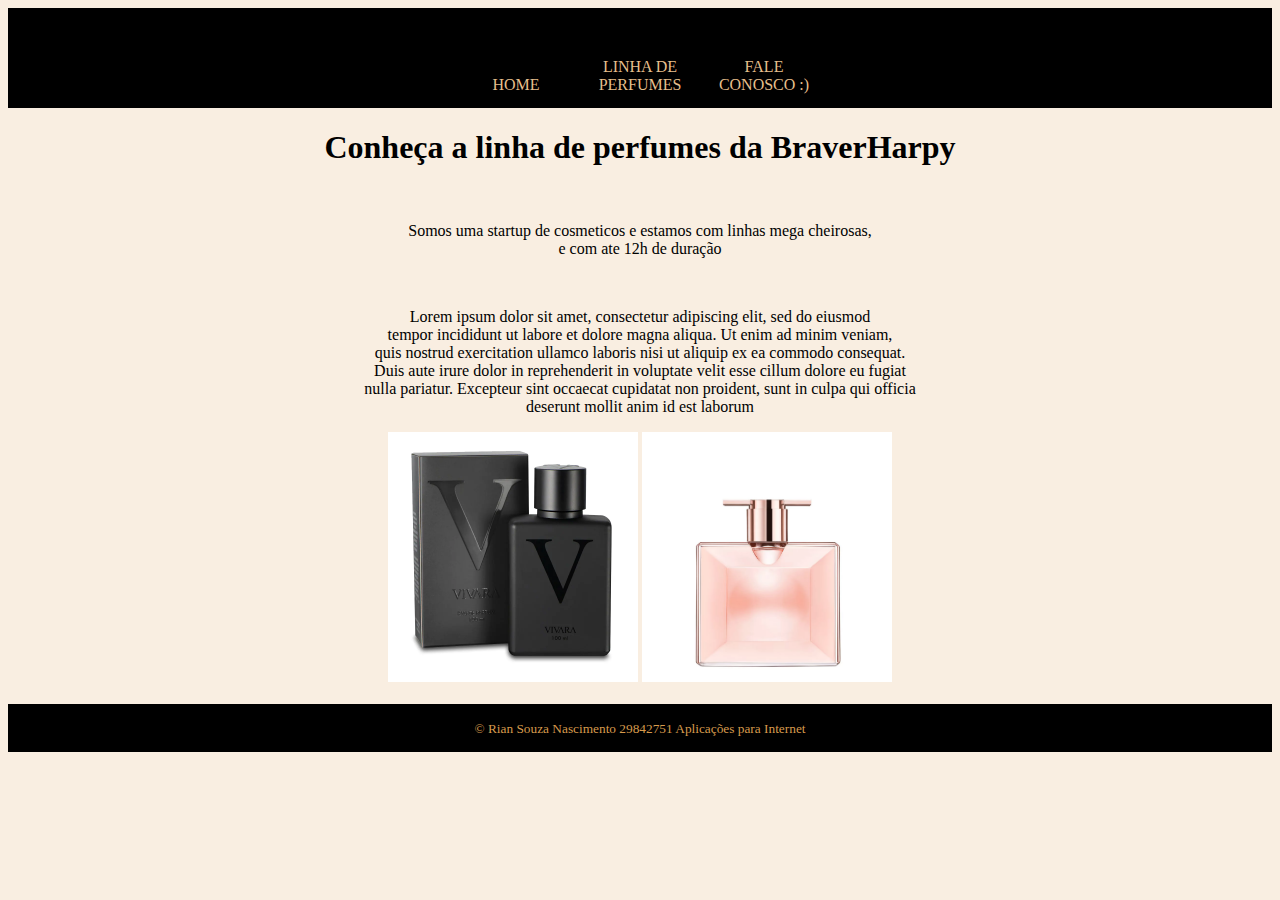
<file: index.html>
<!DOCTYPE html>
<html lang="en">

<head>
    <meta charset="UTF-8">
    <meta http-equiv="X-UA-Compatible" content="IE=edge">
    <meta name="viewport" content="width=device-width, initial-scale=1.0">
    <title>Index</title>
    <link rel="stylesheet" type="text/css" href="estilos.css" />
</head>

<body>
    <header>
        <section class="header1">
            <nav>
                <a href="index.html" class="selectedMenu">HOME</a>
                <a href="perfume.html">LINHA DE PERFUMES</a>
                <a href="formulario.html">FALE CONOSCO :) </a>
            </nav>
        </section>
    </header>
    <div class="container">
        <div>
            
                <h1>Conheça a linha de perfumes da BraverHarpy</h1><br>
                <p>Somos uma startup de cosmeticos e estamos com linhas mega cheirosas,<br>
                    e com ate 12h de duração </p>
        </div>
        <br>
        <div class="row">
            
                <p>Lorem ipsum dolor sit amet, consectetur adipiscing elit, sed do eiusmod <br>
                    tempor incididunt ut labore et dolore magna aliqua. Ut enim ad minim veniam, <br>
                    </btr>quis nostrud exercitation ullamco laboris nisi ut aliquip ex ea commodo consequat.<br>
                    Duis aute irure dolor in reprehenderit in voluptate velit esse cillum dolore eu fugiat<br>
                    nulla pariatur. Excepteur sint occaecat cupidatat non proident, sunt in culpa qui officia <br>
                    deserunt mollit anim id est laborum</p>
       
        </div>
    </div>


    
        <div class="row">
           
                <img src="../imagens/img1.webp" width="250px" height="250px">
                <img src="../imagens/img2.webp" width="250px" height="250px">
            
        </div>
    
    <br>
    <footer>
        <small>&copy; Rian Souza Nascimento 29842751 Aplicações para Internet </small>
    </footer>

</body>

</html>
</file>
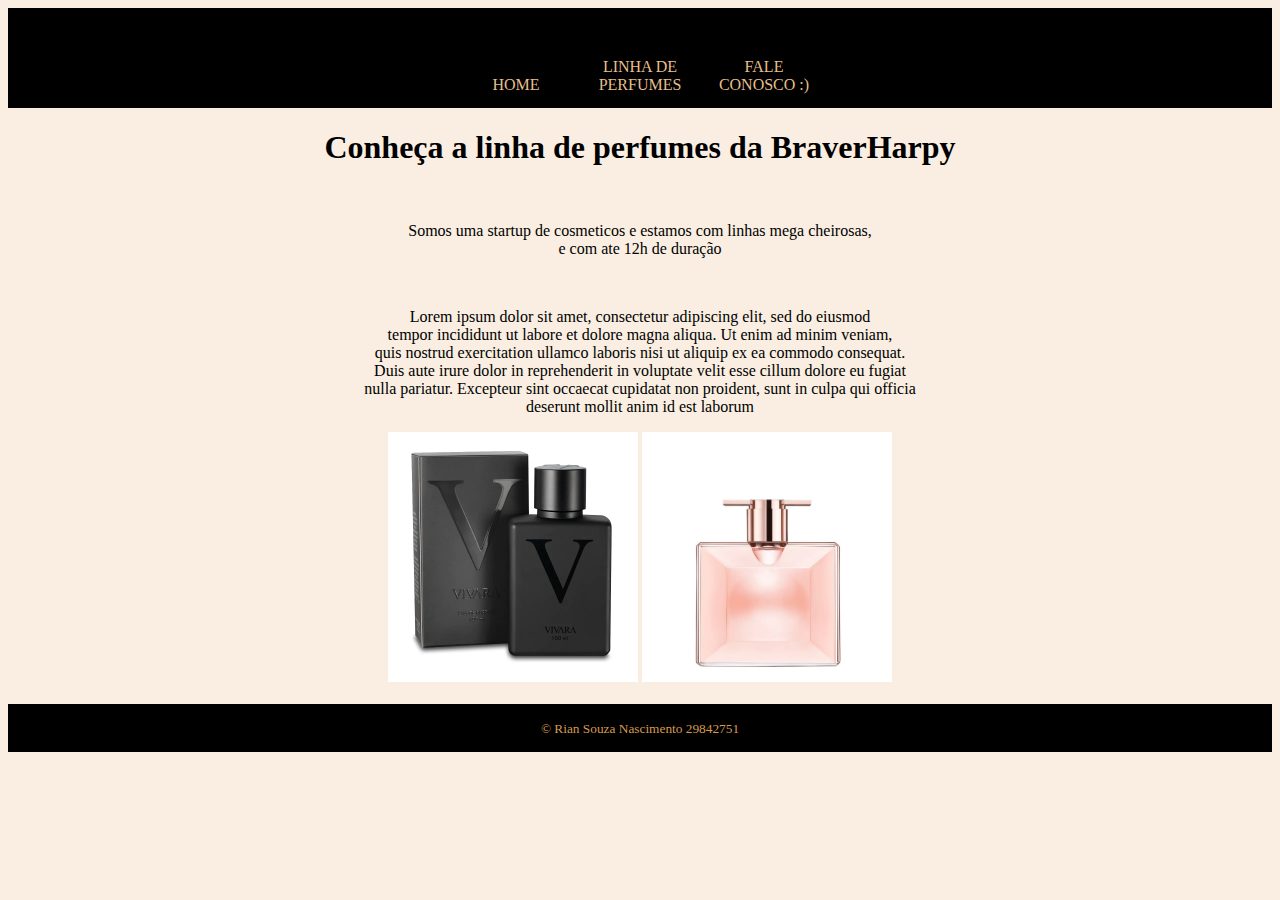
<file: ponto extra/html e css/index.html>
<!DOCTYPE html>
<html lang="en">

<head>
    <meta charset="UTF-8">
    <meta http-equiv="X-UA-Compatible" content="IE=edge">
    <meta name="viewport" content="width=device-width, initial-scale=1.0">
    <title>Index</title>
    <link rel="stylesheet" type="text/css" href="estilos.css" />
</head>

<body>
    <header>
        <section class="header1">
            <nav>
                <a href="index.html" class="selectedMenu">HOME</a>
                <a href="perfume.html">LINHA DE PERFUMES</a>
                <a href="formulario.html">FALE CONOSCO :) </a>
            </nav>
        </section>
    </header>
    <container-fluid class="container">
        <div class="row">
            <div class="col-lg-12">
                <h1>Conheça a linha de perfumes da BraverHarpy</h1><br>
                <p>Somos uma startup de cosmeticos e estamos com linhas mega cheirosas,<br>
                    e com ate 12h de duração </p>
            </div>
        </div>
        <br>
        <div class="row">
            <div class="col-lg-12">
                <p>Lorem ipsum dolor sit amet, consectetur adipiscing elit, sed do eiusmod <br>
                    tempor incididunt ut labore et dolore magna aliqua. Ut enim ad minim veniam, <br>
                    </btr>quis nostrud exercitation ullamco laboris nisi ut aliquip ex ea commodo consequat.<br>
                    Duis aute irure dolor in reprehenderit in voluptate velit esse cillum dolore eu fugiat<br>
                    nulla pariatur. Excepteur sint occaecat cupidatat non proident, sunt in culpa qui officia <br>
                    deserunt mollit anim id est laborum</p>
            </div>
        </div>
    </container-fluid>


    <container>
        <div class="row">
            <div class="col-lg-12 img">
                <img src="../imagens/img1.webp" width="250px" height="250px">
                <img src="../imagens/img2.webp" width="250px" height="250px">
            </div>
        </div>
    </container>
    <br>
    <footer>
        <small>&copy; Rian Souza Nascimento 29842751 </small>
    </footer>

</body>

</html>
</file>
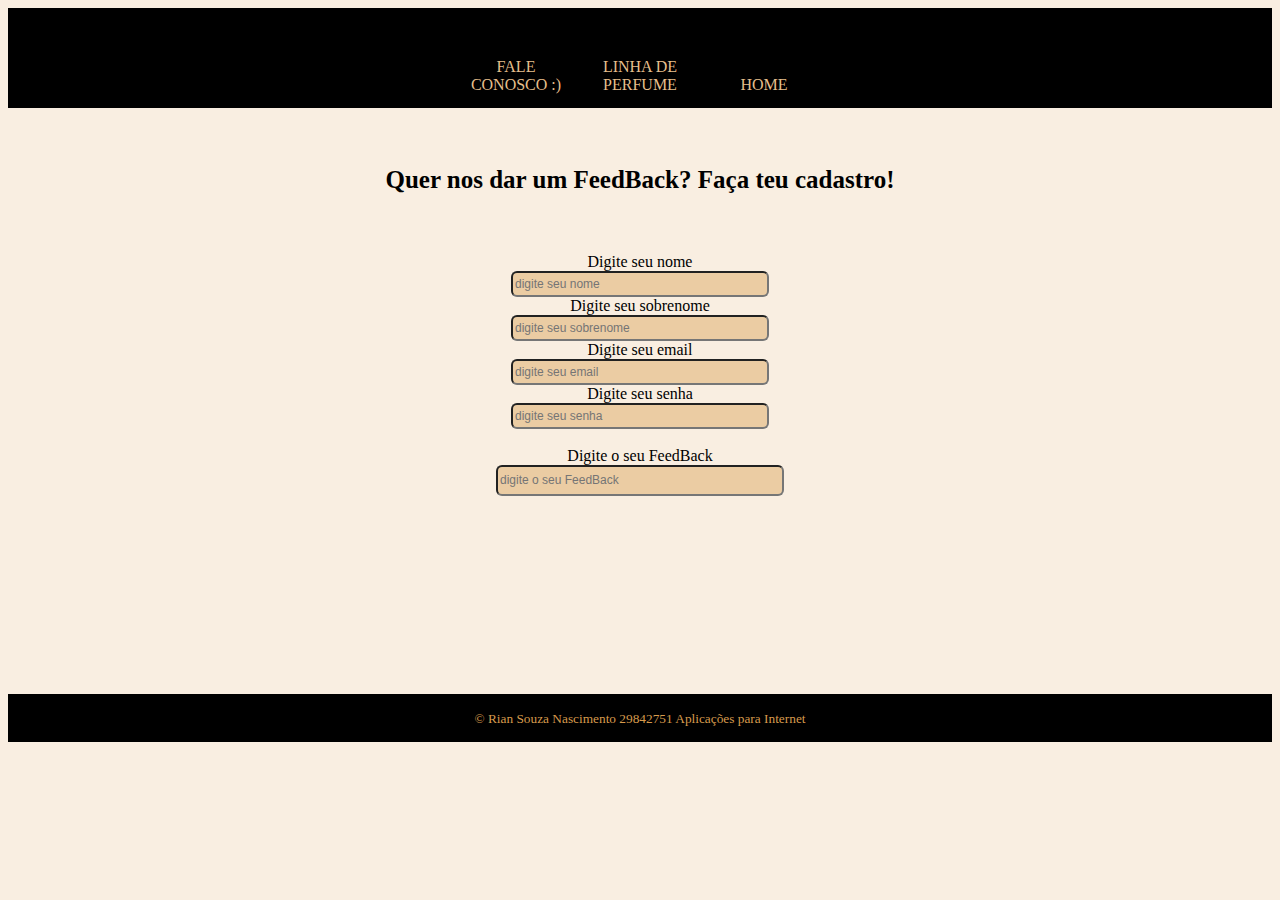
<file: formulario.html>
<!DOCTYPE html>
<html lang="en">
<head>
    <meta charset="UTF-8">
    <meta http-equiv="X-UA-Compatible" content="IE=edge">
    <meta name="viewport" content="width=device-width, initial-scale=1.0">
    <title>Formulario</title>
    <link rel="stylesheet" type="text/css" href="estilos.css" />

</head>
<body>
    <header>
        <section class="header1">
            <nav>
                <a href="formulario.html">FALE CONOSCO :) </a>
                <a href="perfume.html">LINHA DE PERFUME</a>
                <a href="index.html" class="selectedMenu">HOME</a>
            </nav>
        </section>
    </header>

<section class="sec">
    <article>
        <h6>Quer nos dar um FeedBack? Faça teu cadastro!</h6>
        <form>
            <label>Digite seu nome</label><br>
            <input type="text" placeholder="digite seu nome"><Br>
                <label>Digite seu sobrenome</label><br>
            <input type="text" placeholder="digite seu sobrenome"><br>
            <label>Digite seu email</label><br>
            <input type="email" placeholder="digite seu email"><br>
            <label>Digite seu senha</label><br>
            <input type="password" placeholder="digite seu senha"><br><br>
            <label>Digite o seu FeedBack</label><br>
            <input type="longtext" placeholder="digite o seu FeedBack" maxlength="300" class="feed"><br>
        </form>
    </article>
</section>
<br>
<br>
<br>
<br>
<br>
<br>
<br>
<br>
<br>
<br>
<br>

<footer>
    <small>&copy; Rian Souza Nascimento 29842751 Aplicações para Internet </small>
</footer>
</body>
</html>
</file>
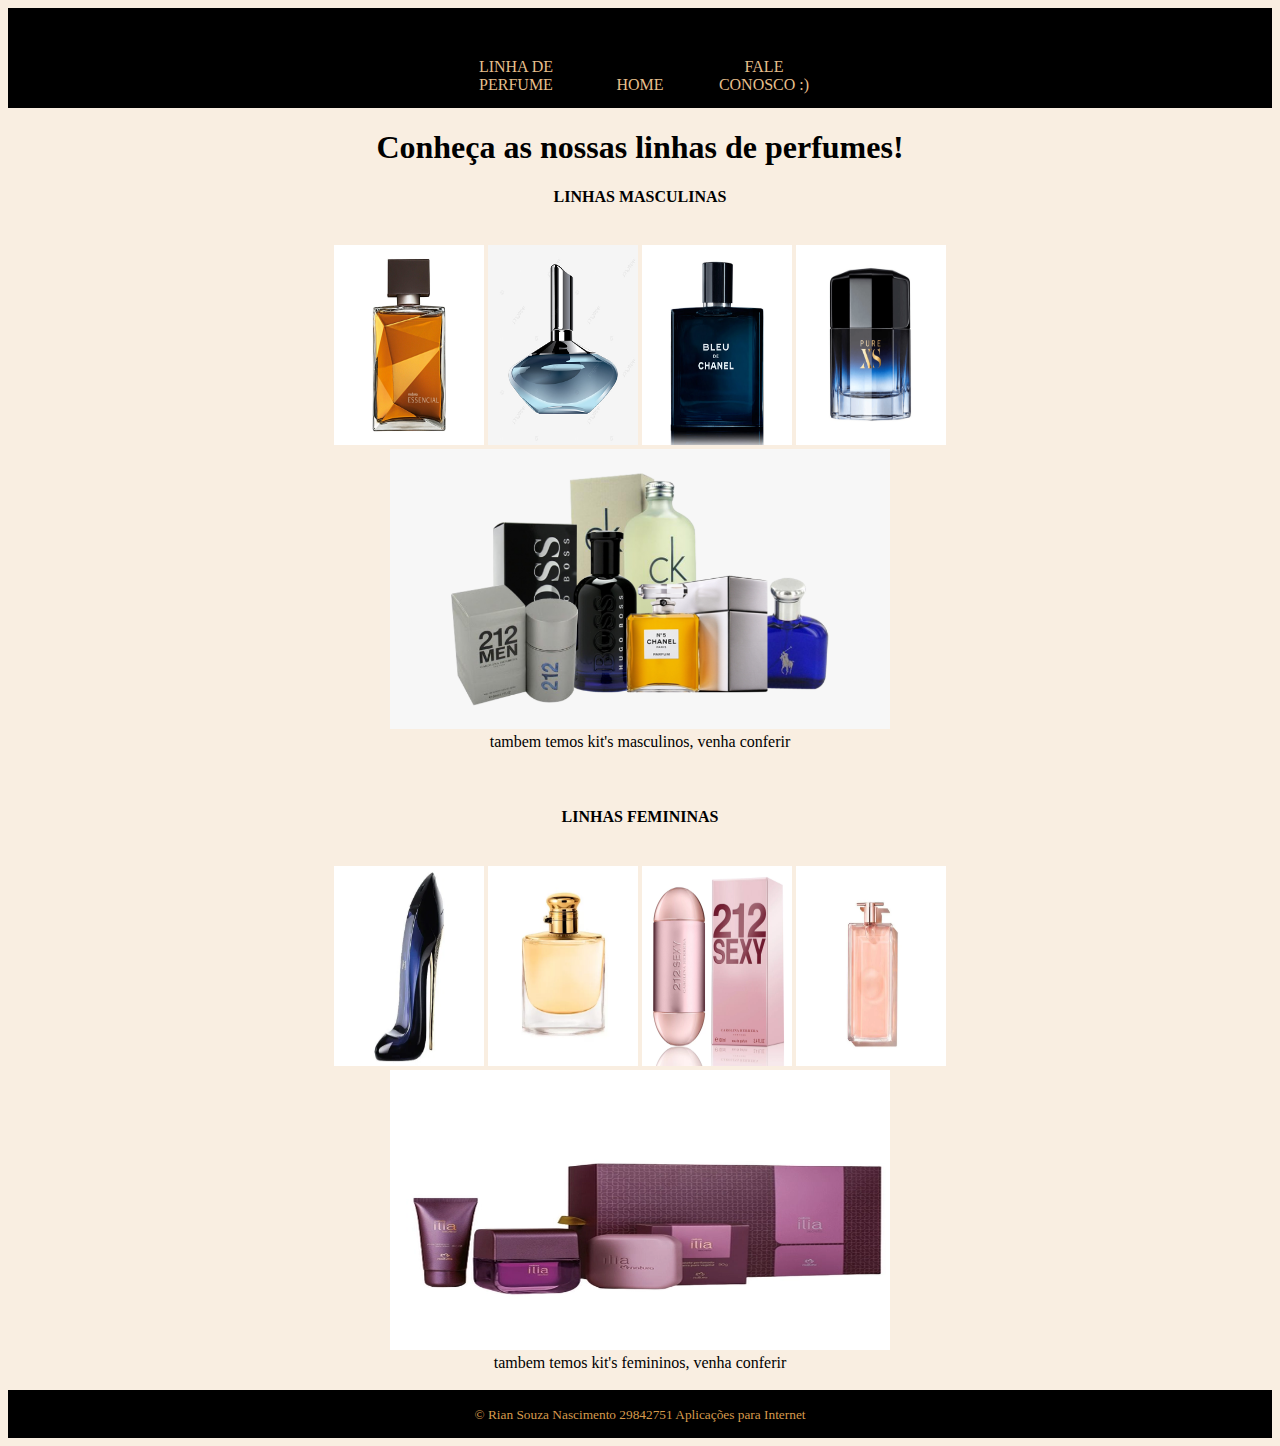
<file: perfume.html>
<!DOCTYPE html>
<html lang="en">

<head>
    <meta charset="UTF-8">
    <meta http-equiv="X-UA-Compatible" content="IE=edge">
    <meta name="viewport" content="width=device-width, initial-scale=1.0">
    <title>Perfume</title>
    <link rel="stylesheet" type="text/css" href="estilos.css" />

</head>

<body>
    <header>
        <section class="header1" >
            <nav>
                <a href="perfume.html" class="a1">LINHA DE PERFUME</a>
                <a href="index.html" class="a2">HOME</a>
                <a href="formulario.html" class="a3">FALE CONOSCO :) </a>
            </nav>
        </section>
    </header>
    <div class="container">
        <div class="row">
                <h1>Conheça as nossas linhas de perfumes!</h1>
        </div>

        <div class="row">
                <h4>LINHAS MASCULINAS</h4>
        </div>

<br>
       
            <div class="row">
               
                    <img src="../imagens/ma1.jpg" width="150px" height="200px">
                    <img src="../imagens/ma2.jpg" width="150px" height="200px">
                    <img src="../imagens/ma3.png" width="150px" height="200px">
                    <img src="../imagens/ma4.png" width="150px" height="200px">
                <br>
              
                    <img src="../imagens/kitma.png" width="500px" height="280px">
                    <figcaption class="figca">tambem temos kit's masculinos, venha conferir</figcaption>
              
            </div>
       
        <br><Br>
            <div class="row">
               
                    <h4>LINHAS FEMININAS</h4>
            
            </div>
            <br>
            <div class="row">
                
                    <img src="../imagens/fe1.webp" width="150px" height="200px">
                    <img src="../imagens/fe2.webp" width="150px" height="200px">
                    <img src="../imagens/fe3.webp" width="150px" height="200px">
                    <img src="../imagens/fe4.webp" width="150px" height="200px">
                </div>
               
                    <img src="../imagens/kitfe.webp" width="500px" height="280px">
                    <figcaption class="figca">tambem temos kit's femininos, venha conferir</figcaption>
          
            </div>
       

    </div>


    <Br>
    <footer>
        <small>&copy; Rian Souza Nascimento 29842751 Aplicações para Internet </small>
    </footer>

</body>

</html>
</file>
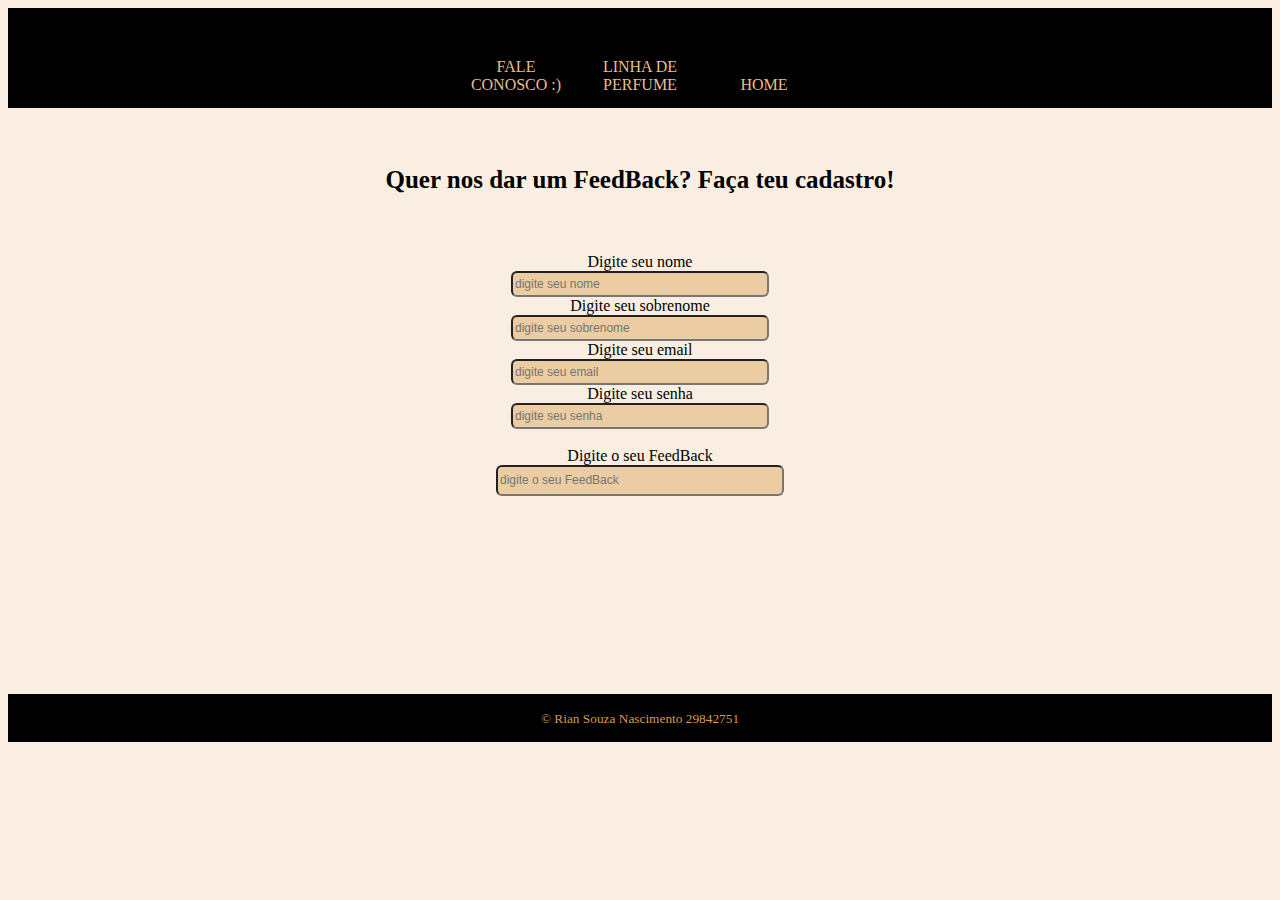
<file: ponto extra/html e css/formulario.html>
<!DOCTYPE html>
<html lang="en">
<head>
    <meta charset="UTF-8">
    <meta http-equiv="X-UA-Compatible" content="IE=edge">
    <meta name="viewport" content="width=device-width, initial-scale=1.0">
    <title>Formulario</title>
    <link rel="stylesheet" type="text/css" href="estilos.css" />

</head>
<body>
    <header>
        <section class="header1">
            <nav>
                <a href="formulario.html">FALE CONOSCO :) </a>
                <a href="perfume.html">LINHA DE PERFUME</a>
                <a href="index.html" class="selectedMenu">HOME</a>
            </nav>
        </section>
    </header>

<section class="sec">
    <article>
        <h6>Quer nos dar um FeedBack? Faça teu cadastro!</h6>
        <form>
            <label>Digite seu nome</label><br>
            <input type="text" placeholder="digite seu nome"><Br>
                <label>Digite seu sobrenome</label><br>
            <input type="text" placeholder="digite seu sobrenome"><br>
            <label>Digite seu email</label><br>
            <input type="email" placeholder="digite seu email"><br>
            <label>Digite seu senha</label><br>
            <input type="password" placeholder="digite seu senha"><br><br>
            <label>Digite o seu FeedBack</label><br>
            <input type="longtext" placeholder="digite o seu FeedBack" maxlength="300" class="feed"><br>
        </form>
    </article>
</section>
<br>
<br>
<br>
<br>
<br>
<br>
<br>
<br>
<br>
<br>
<br>

<footer>
    <small>&copy; Rian Souza Nascimento 29842751 </small>
</footer>
</body>
</html>
</file>
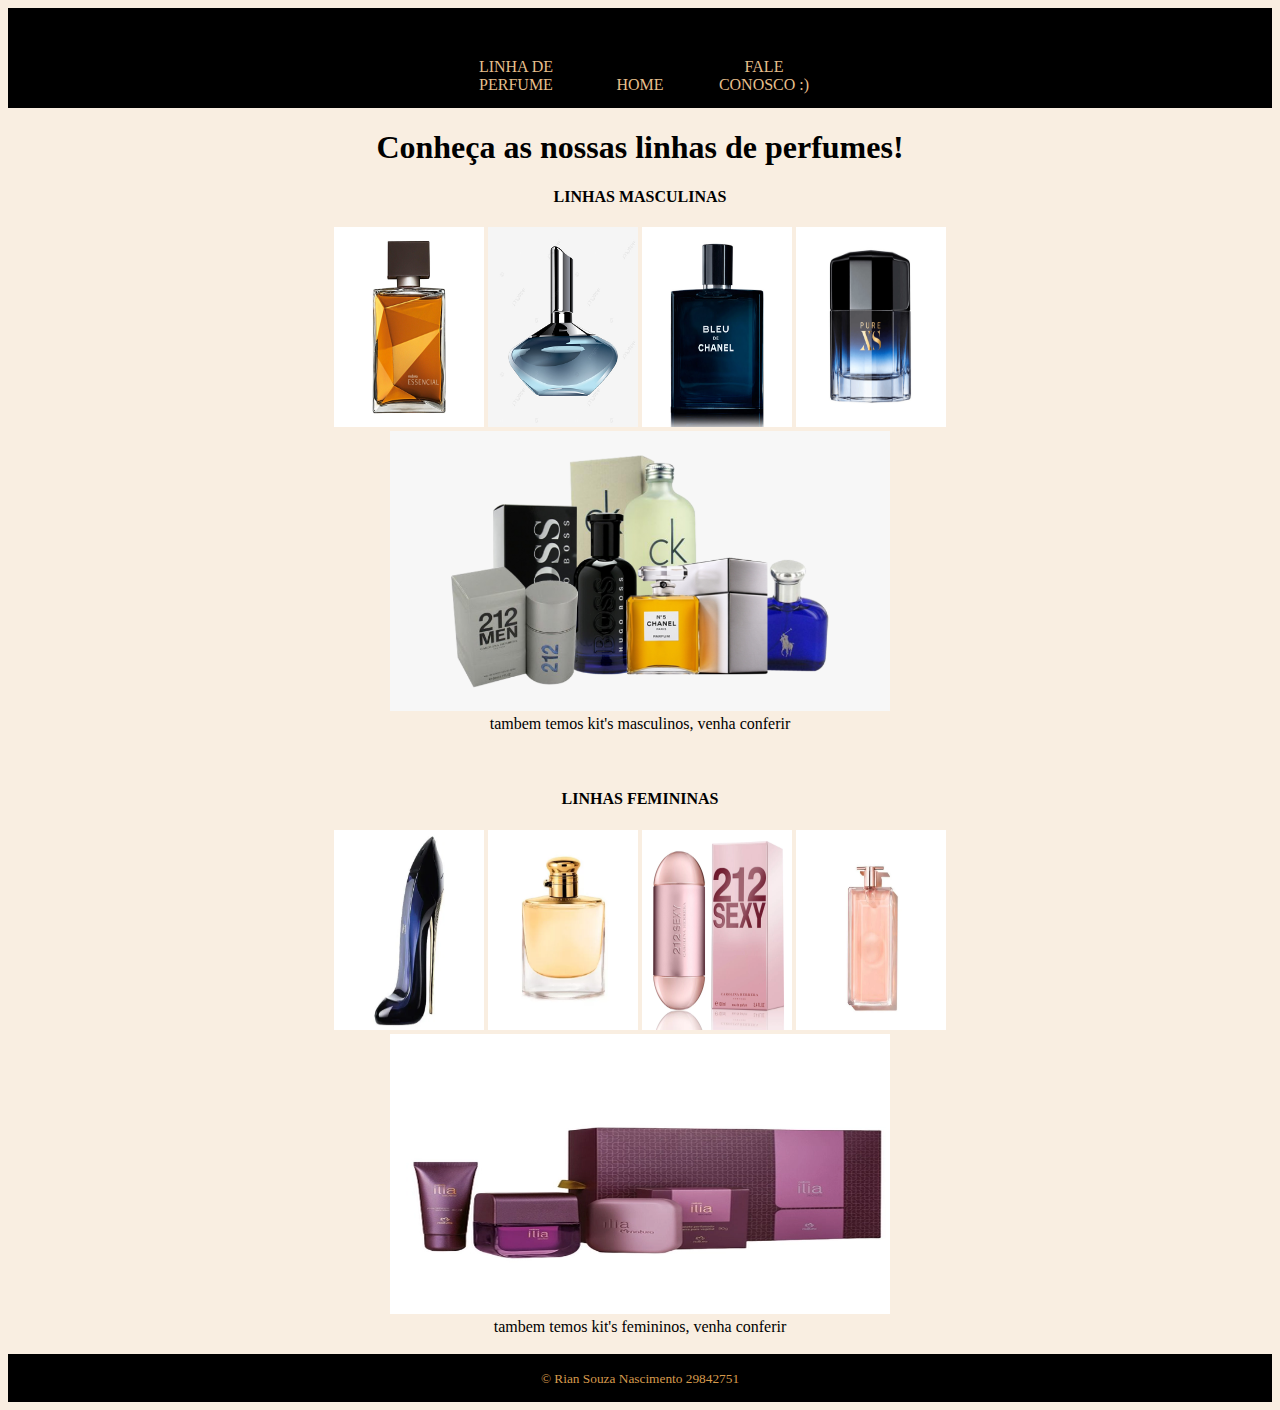
<file: ponto extra/html e css/perfume.html>
<!DOCTYPE html>
<html lang="en">

<head>
    <meta charset="UTF-8">
    <meta http-equiv="X-UA-Compatible" content="IE=edge">
    <meta name="viewport" content="width=device-width, initial-scale=1.0">
    <title>Perfume</title>
    <link rel="stylesheet" type="text/css" href="estilos.css" />

</head>

<body>
    <header>
        <section class="header1" >
            <nav>
                <a href="perfume.html" class="a1">LINHA DE PERFUME</a>
                <a href="index.html" class="a2">HOME</a>
                <a href="formulario.html" class="a3">FALE CONOSCO :) </a>
            </nav>
        </section>
    </header>
    <container-fluid class="container">
        <div class="row">
            <div class="col-lg-12">
                <h1>Conheça as nossas linhas de perfumes!</h1>
            </div>
        </div>

        <div class="row">
            <div class="col-lg-12">
                <h4>LINHAS MASCULINAS</h4>
            </div>
        </div>


        <container>
            <div class="row">
                <div class="col-lg-5 img2">
                    <img src="../imagens/ma1.jpg" width="150px" height="200px">
                    <img src="../imagens/ma2.jpg" width="150px" height="200px">
                    <img src="../imagens/ma3.png" width="150px" height="200px">
                    <img src="../imagens/ma4.png" width="150px" height="200px">
                </div>
                <div class="col-lg-6 img2">
                    <img src="../imagens/kitma.png" width="500px" height="280px">
                    <figcaption class="figca">tambem temos kit's masculinos, venha conferir</figcaption>
                </div>
            </div>
        </container>
        <br><Br>
        <container>
            <div class="row">
                <div class="col-lg-12">
                    <h4>LINHAS FEMININAS</h4>
                </div>
            </div>
            <div class="row">
                <div class="col-lg-5">
                    <img src="../imagens/fe1.webp" width="150px" height="200px">
                    <img src="../imagens/fe2.webp" width="150px" height="200px">
                    <img src="../imagens/fe3.webp" width="150px" height="200px">
                    <img src="../imagens/fe4.webp" width="150px" height="200px">
                </div>
                <div class="col-lg-6 img2">
                    <img src="../imagens/kitfe.webp" width="500px" height="280px">
                    <figcaption class="figca">tambem temos kit's femininos, venha conferir</figcaption>
                </div>
            </div>
        </container>

    </container-fluid>


    <Br>
    <footer>
        <small>&copy; Rian Souza Nascimento 29842751 </small>
    </footer>

</body>

</html>
</file>
<file: estilos.css>
/*Pagina index*/

body{
    background-color:rgb(249, 238, 225) ;
}

header {
    background-color: black;
    color: rgb(230, 187, 131);
    height: 100px;
}

.header1 {
    height: 20px;
    padding: 40px;
}



 .header1 nav {
text-align: center;


} 





.header1 nav a {
    display: inline-block;
    text-decoration: none;
    width: 100px;
    text-align: center;
    height: 20px;
    padding: 10px;
    border-radius: 10px;
    color: rgb(230, 191, 140);
}

.container{
    color: black;
    text-align: center;
}

.row{
    text-align: center;
}

.img{
    text-align: center;
}

footer{
    background-color: black;
    color: rgb(214, 154, 76);
    text-align: center;
    padding: 15px;
}

/*Pagina de perfume*/

.img2{
    text-align: center;
}

.figca{
    color: black;
}

/*Formulario*/

.sec{
    text-align: center;
}

input{
    font-size: 12px;
    font-family: Verdana, Geneva, Tahoma, sans-serif;
width: 250px;
height: 20px;
    color: black;
    background-color: rgb(235, 204, 163);
    border-radius: 6px;
}

h6{
    font-size: 25px;
}


.feed{
    width: 280px;
height: 25px;
}
</file>
<file: ponto extra/html e css/estilos.css>
/*Pagina index*/

body{
    background-color:rgb(249, 238, 225) ;
}

header {
    background-color: black;
    color: rgb(230, 187, 131);
    height: 100px;
}

.header1 {
    height: 20px;
    padding: 40px;
}



 .header1 nav {
text-align: center;


} 





.header1 nav a {
    display: inline-block;
    text-decoration: none;
    width: 100px;
    text-align: center;
    height: 20px;
    padding: 10px;
    border-radius: 10px;
    color: rgb(230, 191, 140);
}

.container{
    color: black;
    text-align: center;
}

.img{
    text-align: center;
}

footer{
    background-color: black;
    color: rgb(214, 154, 76);
    text-align: center;
    padding: 15px;
}

/*Pagina de perfume*/

.img2{
    text-align: center;
}

.figca{
    color: black;
}

/*Formulario*/

.sec{
    text-align: center;
}

input{
    font-size: 12px;
    font-family: Verdana, Geneva, Tahoma, sans-serif;
width: 250px;
height: 20px;
    color: black;
    background-color: rgb(235, 204, 163);
    border-radius: 6px;
}

h6{
    font-size: 25px;
}


.feed{
    width: 280px;
height: 25px;
}
</file>
